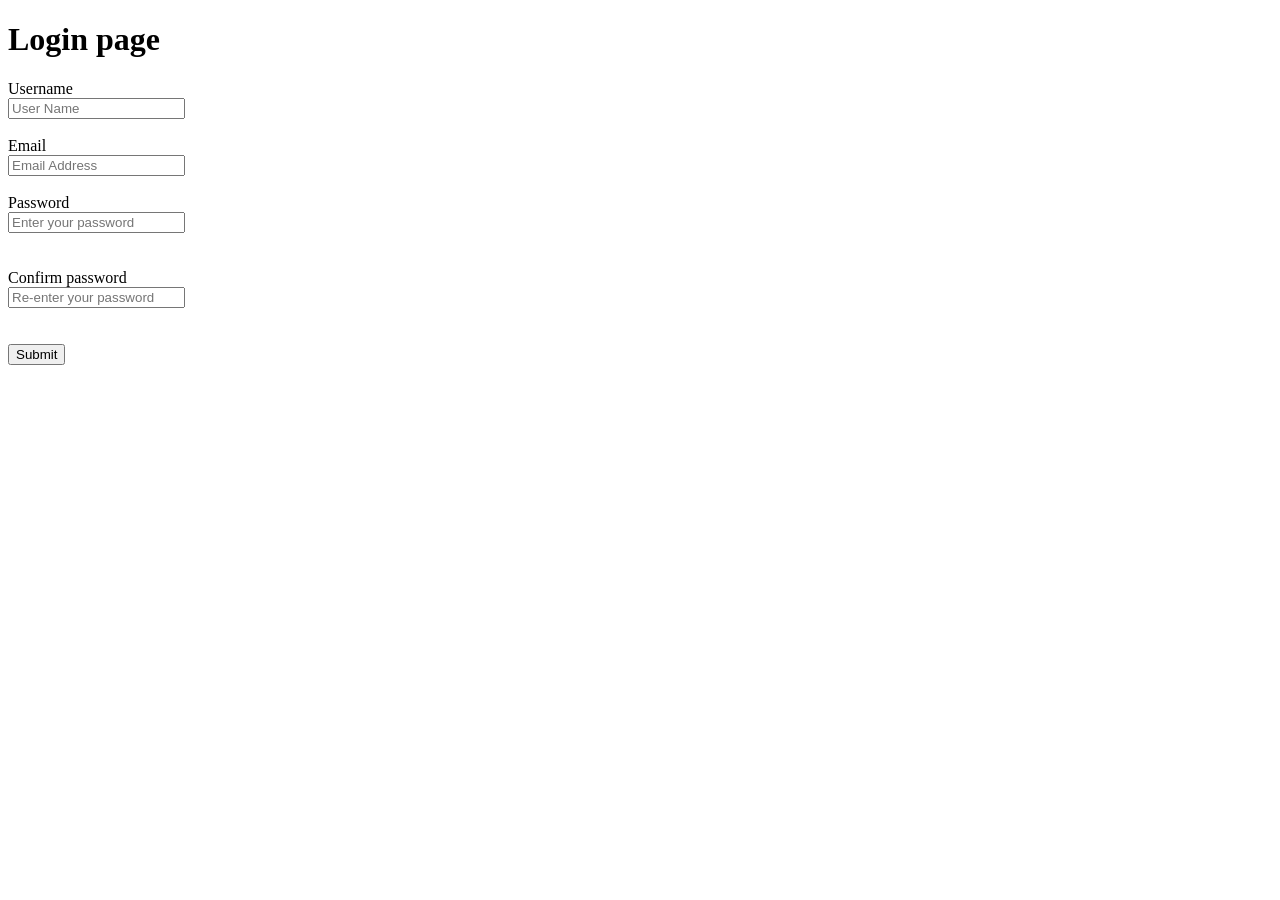
<file: firstform.html>
<!DOCTYPE HTML>
<html>
    <head>
        <title>First form</title>
        </head>
        
        <body>
            <h1>Login page</h1>
            <form action="./formsuccess.html">
                <label for="uname">Username</label><br>
                <input type="text" idname="Username" placeholder="User Name" minlength="3" maxlength="10"><br><br>

                <label for="mail">Email</label><br>
                <input type="email" idname="Email" placeholder="Email Address"><br><br>

                <label for="pass">Password</label><br>
                <input type="password" idname="Password" placeholder="Enter your password"><br><br><br>
                
                <label for="c.pass">Confirm password</label><br>
                <input type="password" idname="Confirm password" placeholder="Re-enter your password"><br><br><br>

                <input type="submit">

            


            </form>
            </body>
            </html>
</file>
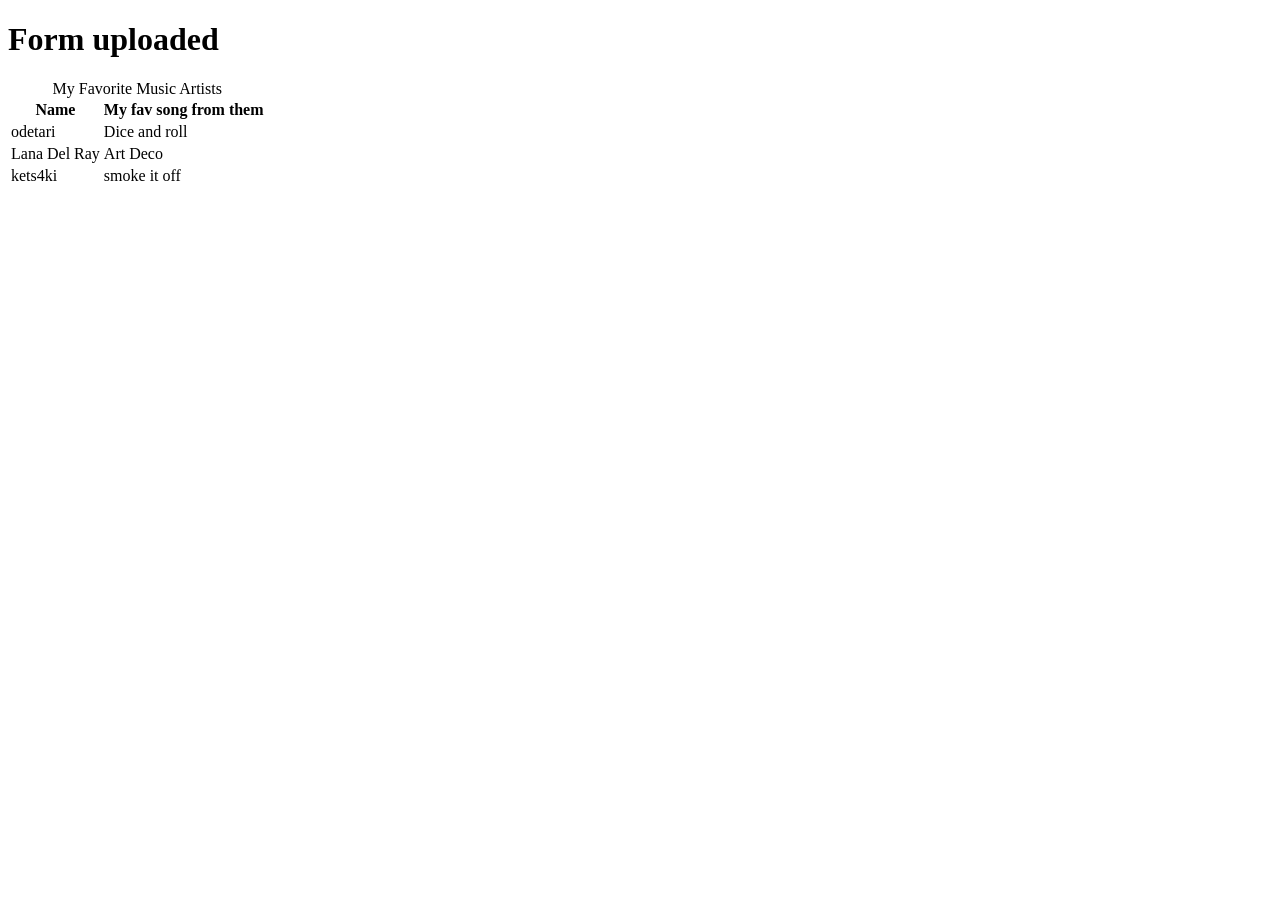
<file: formsuccess.html>
<!DOCTYPE html>
<html>
    <head>
    <title>Success page</title>
    </head>
    <body>
        <h1>Form uploaded </h1>
    </body>
</html>

            <table>
                    <Caption>My Favorite Music Artists</Caption>
                <tr>
                    <th>Name</th>
                    <th>My fav song from them</th>
                </tr>
                
                <tr>
                    <td>odetari</td>
                    <td>Dice and roll</td>
                </tr>
                
                <tr>
                    <td>Lana Del Ray</th>
                    <td>Art Deco</th>
                </tr>
                
                <tr>
                    <td>kets4ki</th>
                    <td>smoke it off</th>
                </tr>
                
            </table>
</file>
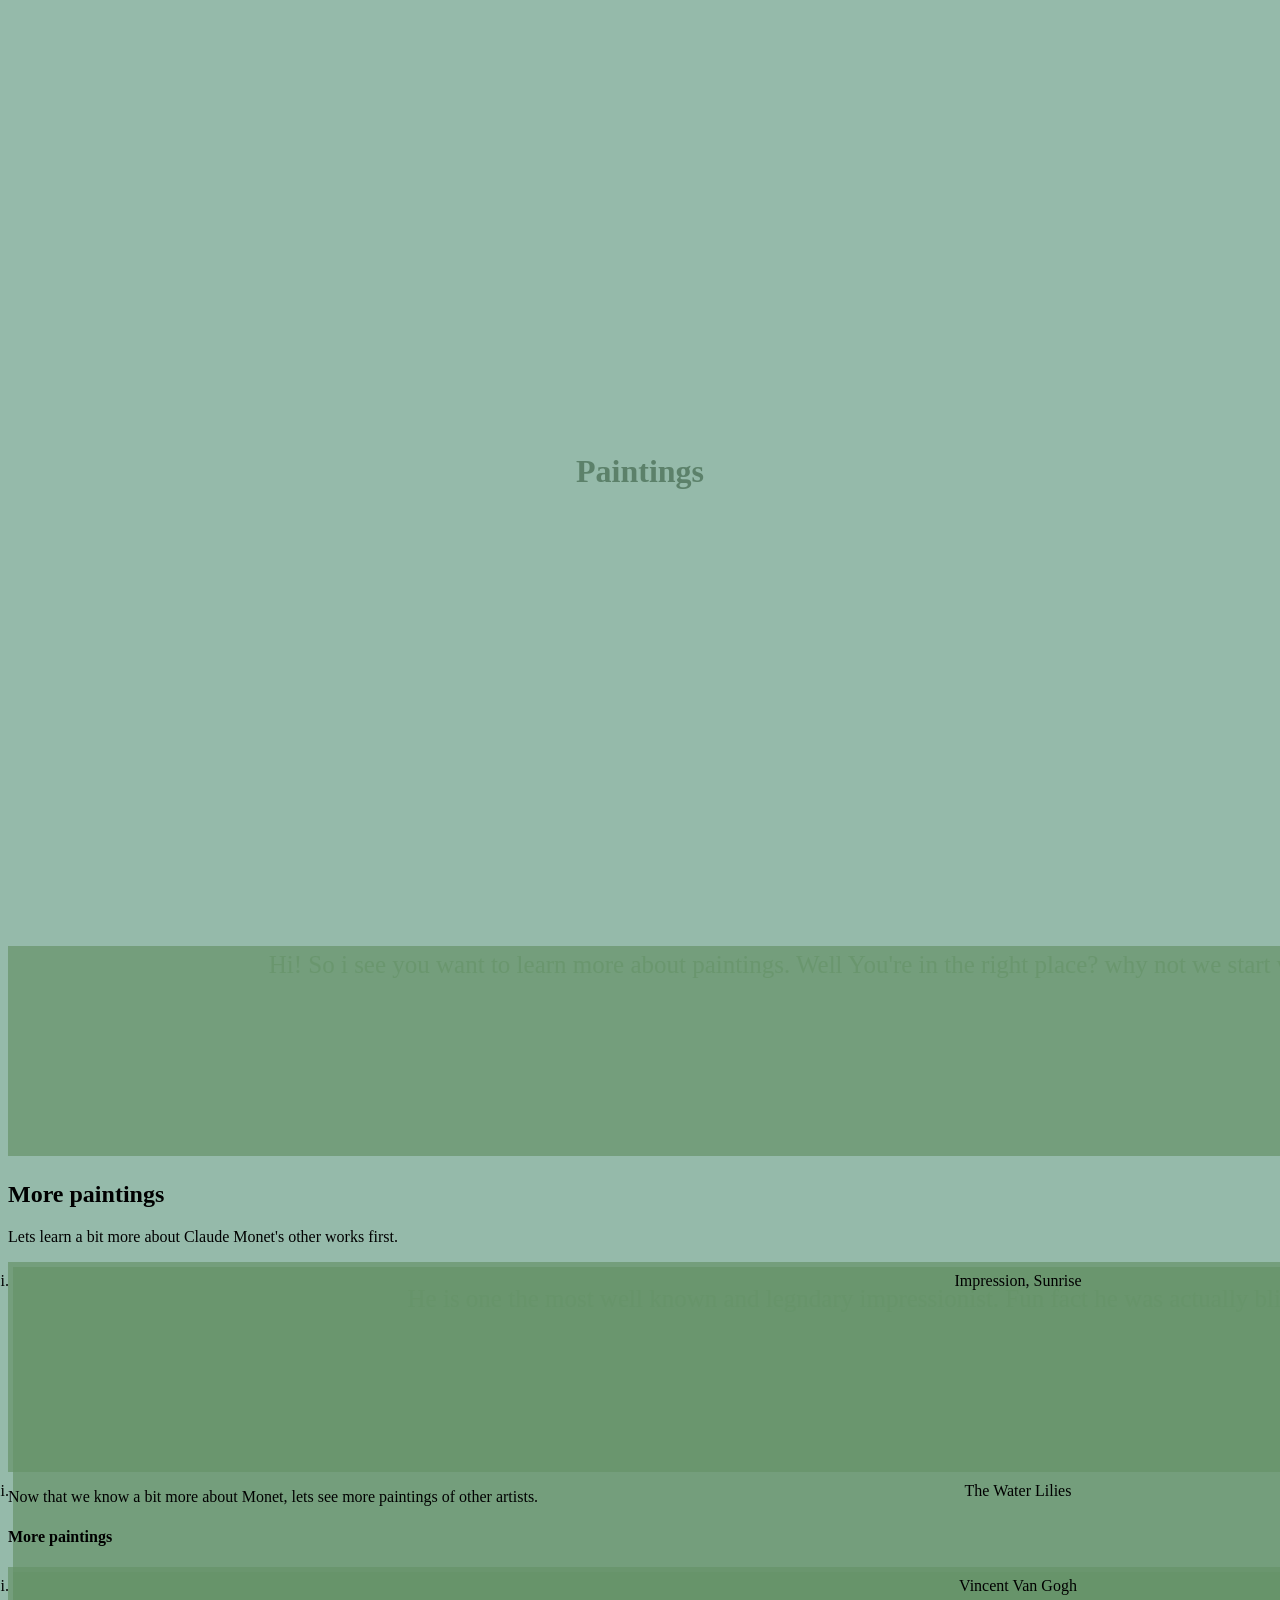
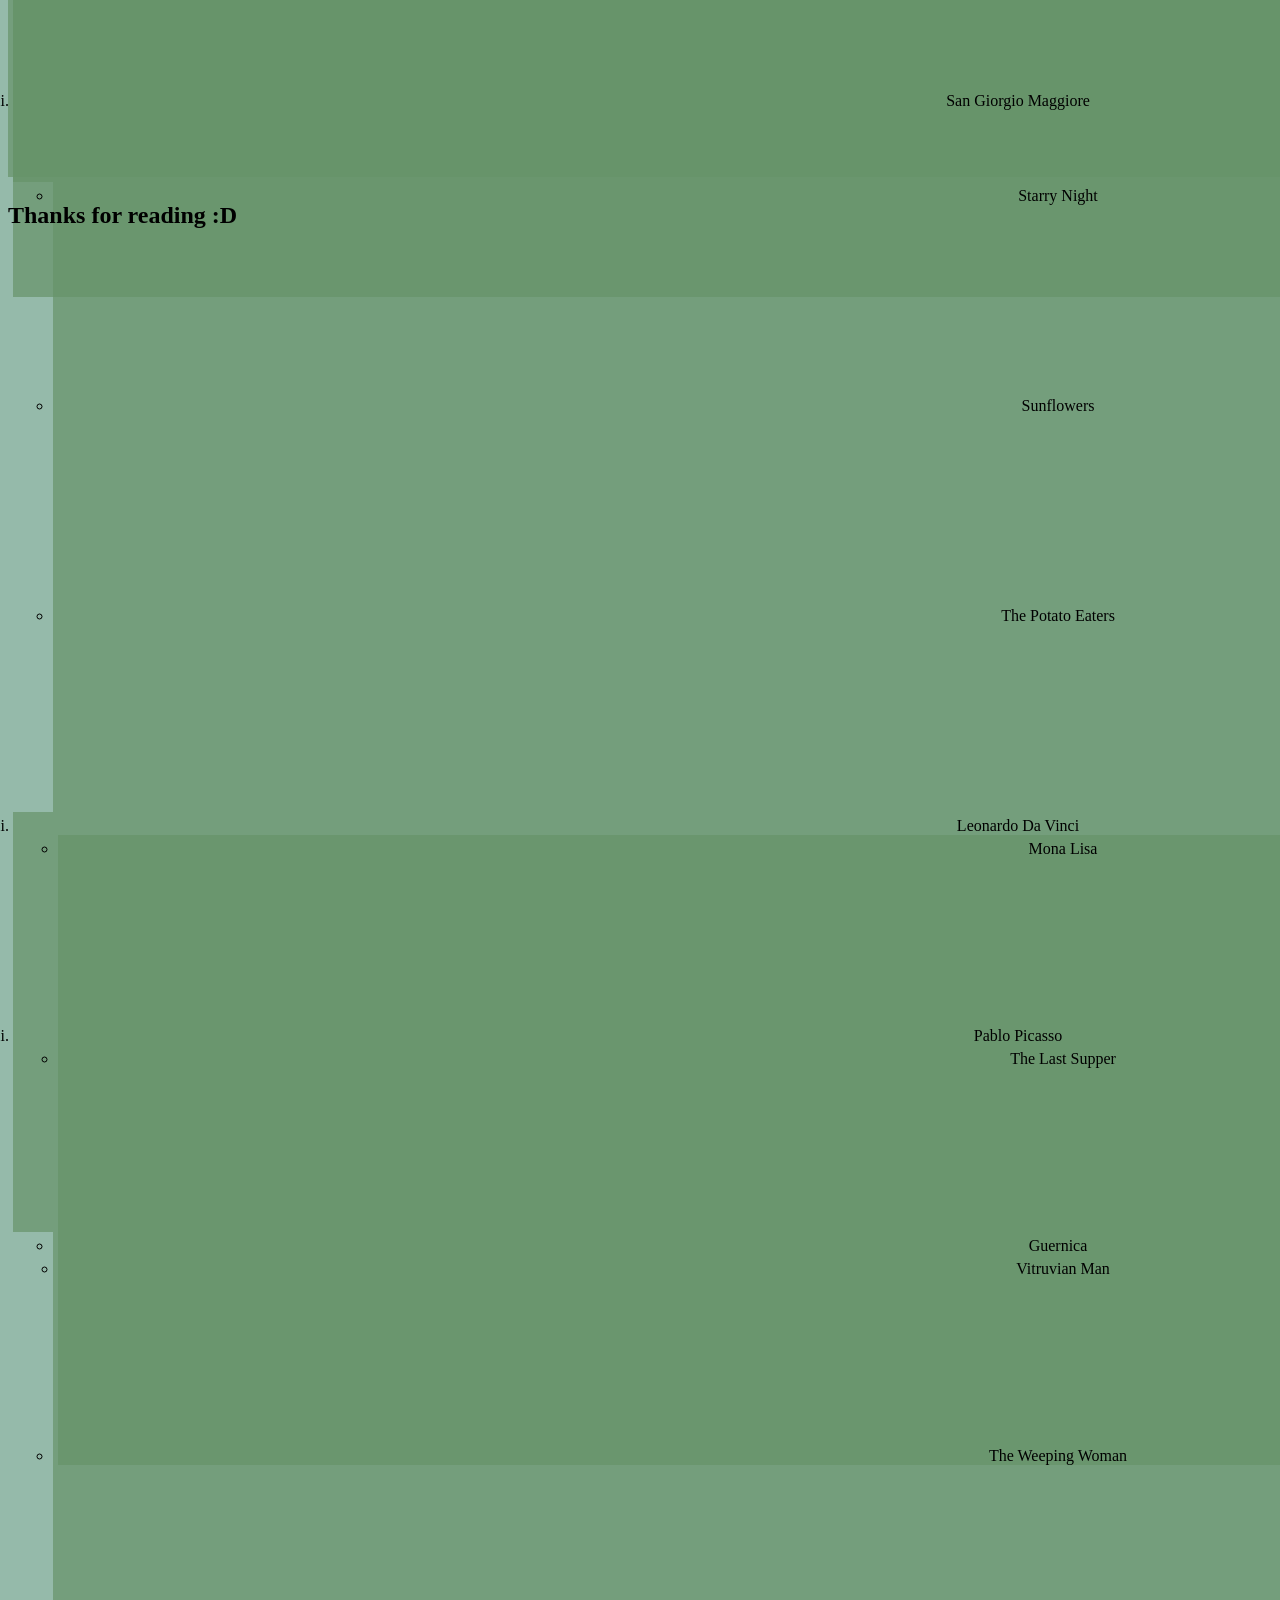
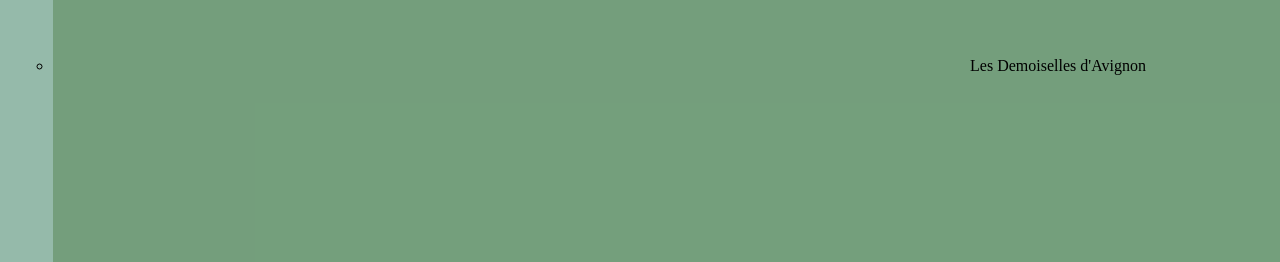
<file: index2.html>
<!DOCTYPE HTML>
<html>
    <head>
        <title>Session 3 activity</title>
        <link rel="stylesheet" type="text/css" href="mystylesheet.css" />
        </head>
        <body> 
            <h1 class="flex-container">Paintings</h1>
                <p class="flex-item">Hi! So i see you want to learn more about paintings. Well You're in the right place?
                    why not we start with the legendary impressionist Claude Monet. <br><br>
                    He is one the most well known and legndary impressionist. Fun fact he was actually blind.
                    
                    <img src="painting.webp" height="300" width="300" alt="Claude Monet:LA GRENOUVILLERE">

            <h2> More paintings</h2>

             Lets learn a bit more about Claude Monet's other works first.
                <ol type="i" class="flex-item">
                    <li class="flex-item">Impression, Sunrise</li>
                    <li class="flex-item">The Water Lilies</li>
                    <li class="flex-item">San Giorgio Maggiore</li>
                </ol>
                Now that we know a bit more about Monet, lets see more paintings of other artists.
                <h4> More paintings</h4>

                <ol type="i" class="flex-item">
                    <li class="flex-item">Vincent Van Gogh</li>
                        <ul>
                            <li class="flex-item">Starry Night</li>
                            <li class="flex-item">Sunflowers</li>
                            <li class="flex-item">The Potato Eaters</li>
                        </ul>    
                    
                        <li class="flex-item">Leonardo Da Vinci
                            <ul>
                                <li class="flex-item">Mona Lisa</li>
                                <li class="flex-item">The Last Supper</li>
                                <li class="flex-item">Vitruvian Man</li>
                            </ul>
                        </li>
                    <li class="flex-item">Pablo Picasso</li>
                        <ul>
                            <li class="flex-item">Guernica</li>
                            <li class="flex-item">The Weeping Woman</li>
                            <li class="flex-item">Les Demoiselles d'Avignon</li>

                        </ul>
                </ol>
            </p>
            <h2>Thanks for reading :D</h2>
            </body>
            </html>
</file>
<file: mystylesheet.css>
h1{color:rgba(68, 105, 79, 0.699);}
 p{font-size: 25px;color:#669469b4;}
body{background-color:#87b19fe0;}

.flex-container {
  display: flex;
  flex-flow: row wrap;
  justify-content: center;
  align-items: center;
  height: 100vh;}

.flex-item {
  padding: 5px;
  width: 2000px;
  height: 200px;
  background-color: #669469b4;
  text-align: center;
}
</file>
